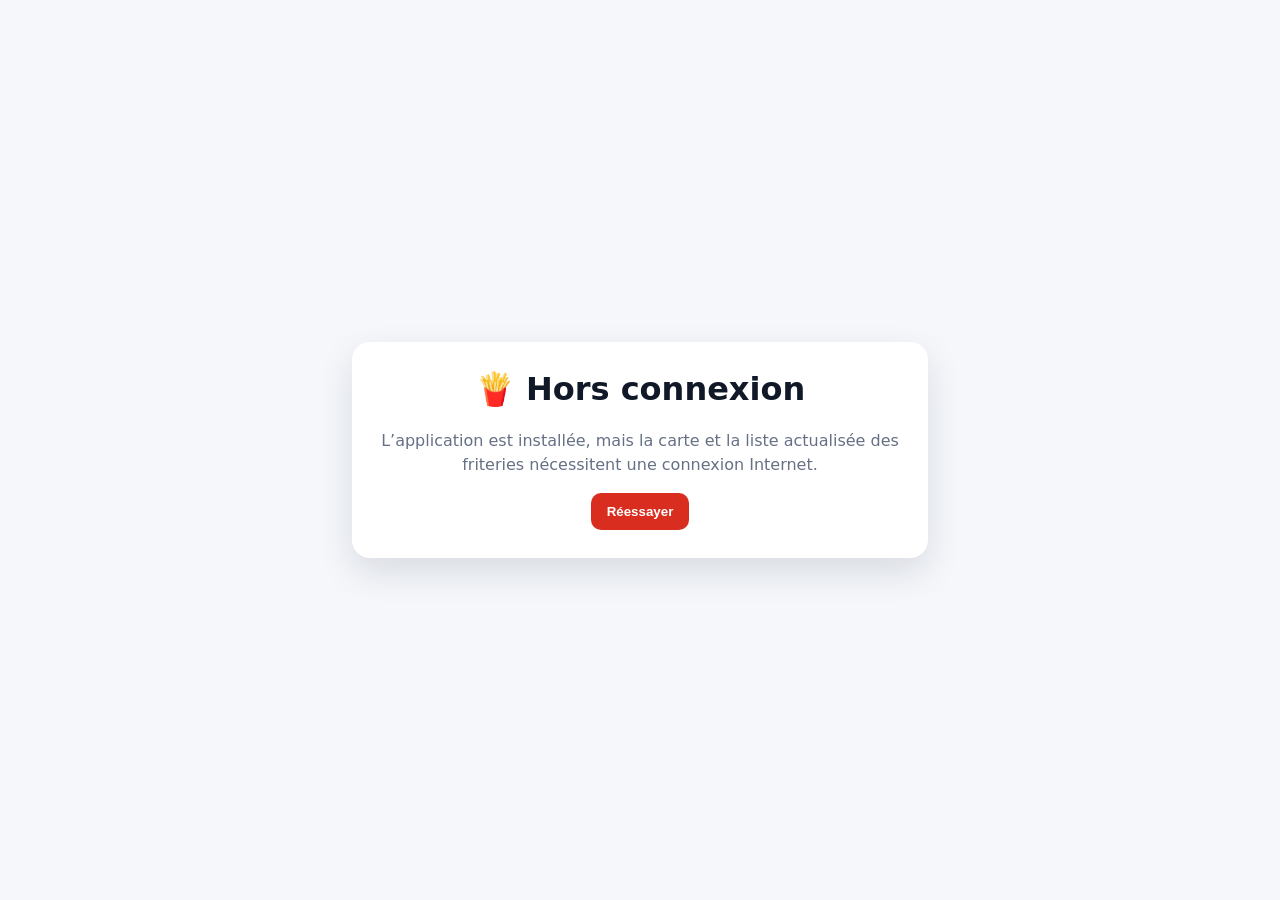
<file: offline.html>
<!doctype html>
<html lang="fr">
<head>
  <meta charset="utf-8" />
  <meta name="viewport" content="width=device-width,initial-scale=1" />
  <meta name="theme-color" content="#111827" />
  <title>Friteries Bruxelles — Hors connexion</title>
  <style>
    body { margin:0; min-height:100vh; display:grid; place-items:center; font-family:system-ui,sans-serif; background:#f5f7fb; color:#111827; }
    main { max-width:520px; padding:28px; margin:20px; border-radius:18px; background:white; box-shadow:0 14px 35px rgba(16,24,40,.12); text-align:center; }
    h1 { margin-top:0; } p { color:#667085; line-height:1.5; }
    button { border:0; border-radius:10px; padding:11px 16px; background:#d92d20; color:white; font-weight:700; cursor:pointer; }
  </style>
</head>
<body>
  <main>
    <h1>🍟 Hors connexion</h1>
    <p>L’application est installée, mais la carte et la liste actualisée des friteries nécessitent une connexion Internet.</p>
    <button onclick="location.reload()">Réessayer</button>
  </main>
</body>
</html>
</file>
